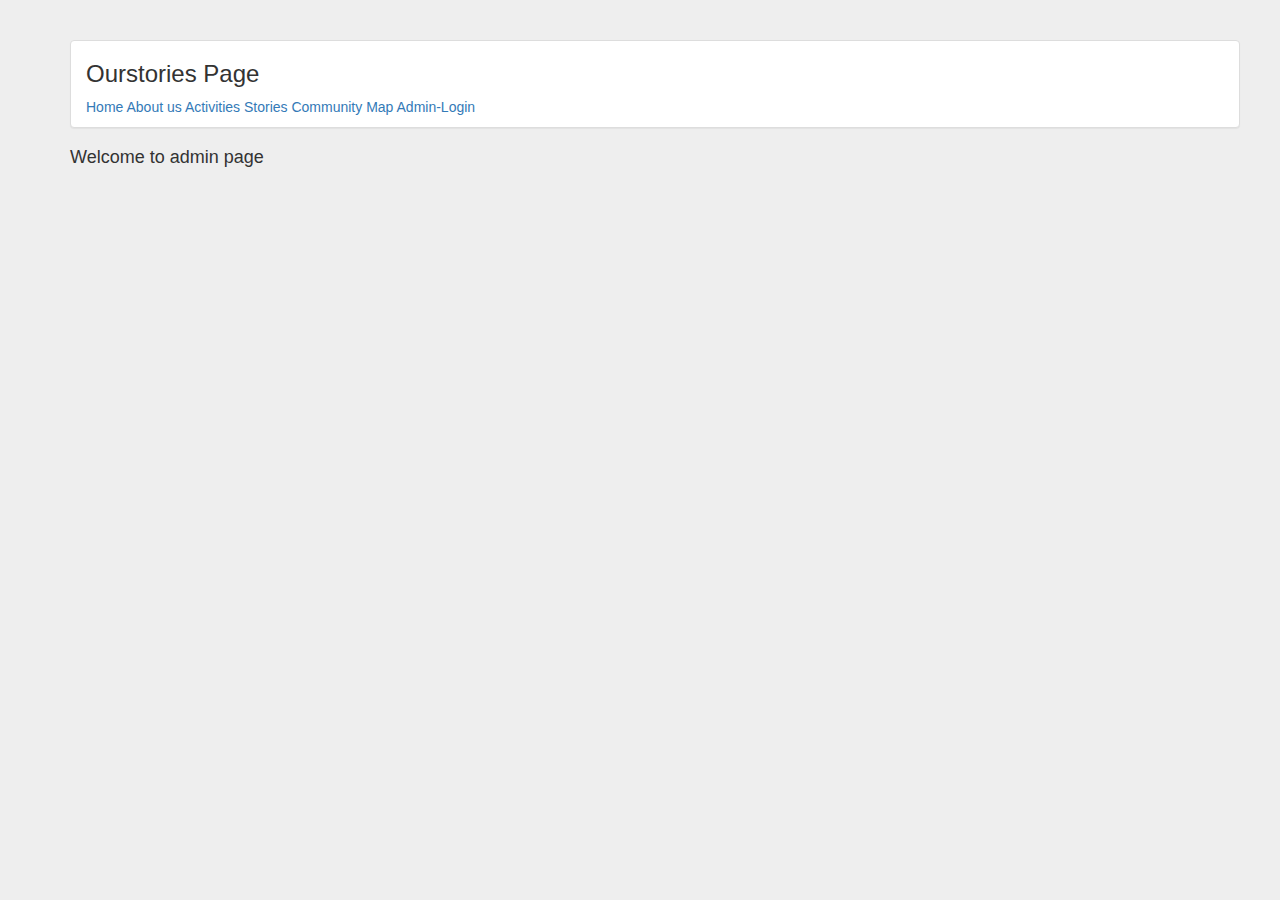
<file: index.html>
<!DOCTYPE html>
<html>
	<head>
		<meta charset="utf-8">
		<meta name="viewport" content="width=device-width, initial-scale=1, shrink-to-fit=no">
		<meta name="description" content="">
		<meta name="author" content="">
		<title>Oustories Page</title>
		<!-- Bootstrap core CSS -->
		<link href="css/bootstrap.min.css" rel="stylesheet">
		<link href="css/signin.css" rel="stylesheet">
		<!--jQuery-->
		<script src="js/jquery-3.2.1.min.js"></script>
		<script src="js/bootstrap.min.js"></script>
		<script src="js/myscript.js"></script>
	</head>
	<body>
		<div class="container">
		 <div class="panel panel-default container">
	     <h3> Ourstories Page</h3>
		  <p>
			<a href="index.html">Home</a>
			<a href="index.html">About us</a>
			<a href="index.html">Activities</a>
			<a href="index.html">Stories</a>
			<a href="index.html">Community</a>
			<a href="map.html">Map</a>
			<a href="#" data-toggle="modal" data-target="#loginform">Admin-Login</a>
			
		  </p>
		 </div>
		<h4>Welcome to admin page</h4>
		
		</div>
	</body>
</html>

<!--Modal form for login-->
<div id="loginform" class="modal fade" role="dialog">
	<div class="modal-dialog">
		<div class="modal-content">
			<div class="modal-header">
				<button type="button" class="close" data-dismiss="modal">&times;</button>
			</div>
			<div class="modal-body">
			 <h3>Login to adminsite</h3>
			 <form class="form-signin" id="formsignin">
			 Email: <input class="form-control" id="email" type="email" required />
			 Password: <input class="form-control" id="password" type="password" required />
			 <input class="btn btn-lg btn-primary btn-block" type="submit" id="submitbtn" value="Login" />
			 </form>
			</div>
			<div id="logininfo"></div>
			<div class="modal-footer">
				<button type="button" class="close" data-dismiss="modal">Close</button>
			</div>
		</div>
	</div>
</div>
</file>
<file: css/signin.css>
body {
  padding-top: 40px;
  padding-bottom: 40px;
  background-color: #eee;
}

.form-signin {
  max-width: 330px;
  padding: 15px;
  margin: 0 auto;
}
.form-signin .form-signin-heading,
.form-signin .checkbox {
  margin-bottom: 10px;
}
.form-signin .checkbox {
  font-weight: normal;
}
.form-signin .form-control {
  position: relative;
  height: auto;
  -webkit-box-sizing: border-box;
          box-sizing: border-box;
  padding: 10px;
  font-size: 16px;
}
.form-signin .form-control:focus {
  z-index: 2;
}
.form-signin input[type="email"] {
  margin-bottom: -1px;
  border-bottom-right-radius: 0;
  border-bottom-left-radius: 0;
}
.form-signin input[type="password"] {
  margin-bottom: 10px;
  border-top-left-radius: 0;
  border-top-right-radius: 0;
}
</file>
